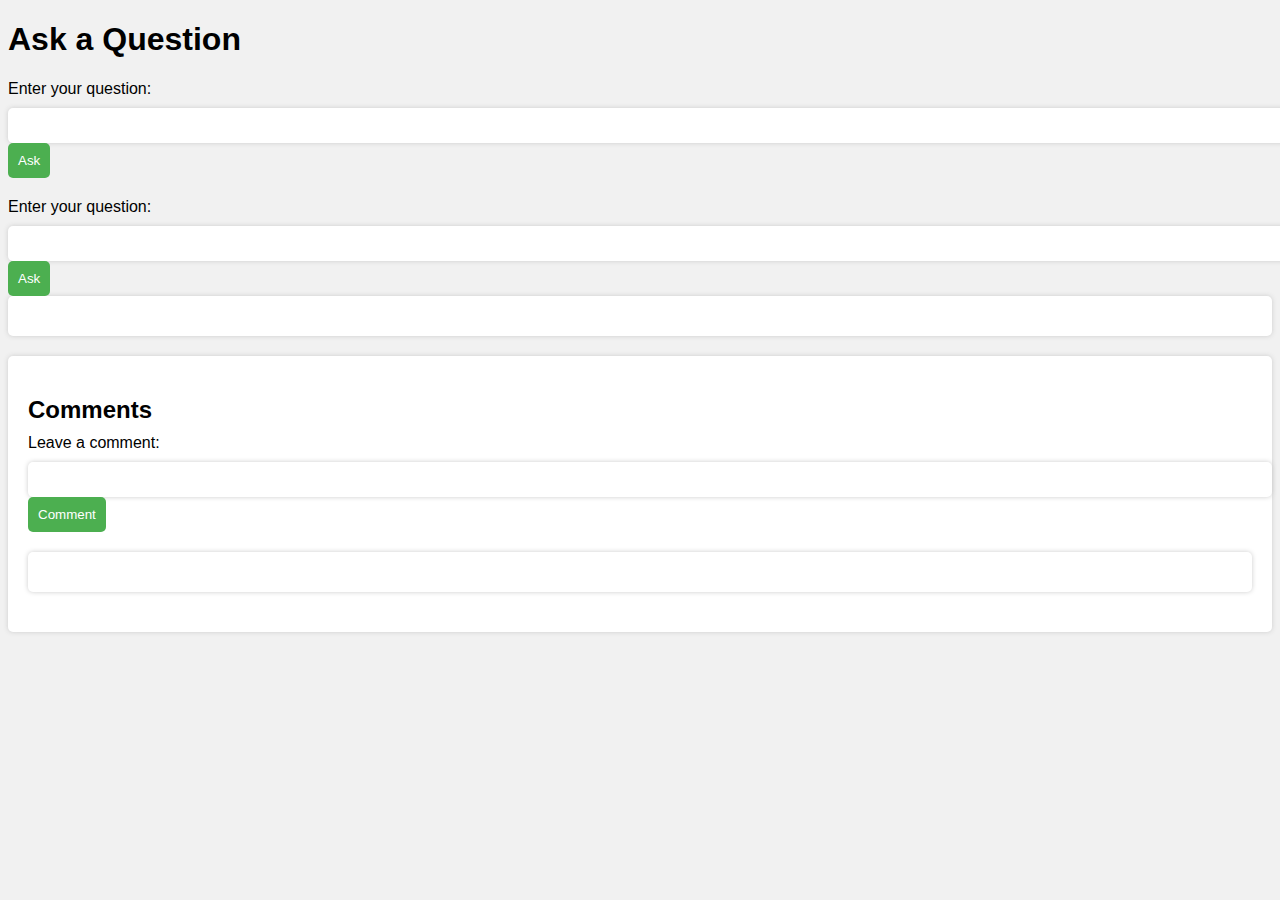
<file: qura like web/index.html>
<!DOCTYPE html>
<html>
<head>
	<title>Ask a Question</title>
	<link rel="stylesheet" type="text/css" href="style.css">
</head>
<body>
	<h1>Ask a Question</h1>
	<form>
		<label for="question">Enter your question:</label>
		<input type="text" id="question" name="question">
		<button type="button" onclick="displayQuestion()">Ask</button>
	</form>
	<for>
		<label for="question">Enter your question:</label>
		<input type="text" id="question" name="question">
		<button type="button" onclick="displayQuestion()">Ask</button>
	</for>
	<div id="display"></div>
	<div id="comment-section">
		<h2>Comments</h2>
		<form>
			<label for="comment">Leave a comment:</label>
			<input type="text" id="comment" name="comment">
			<button type="button" onclick="addComment()">Comment</button>
		</form>
	<div id="display"></div>
	<script src="script.js"></script>
</body>
</html>
</file>
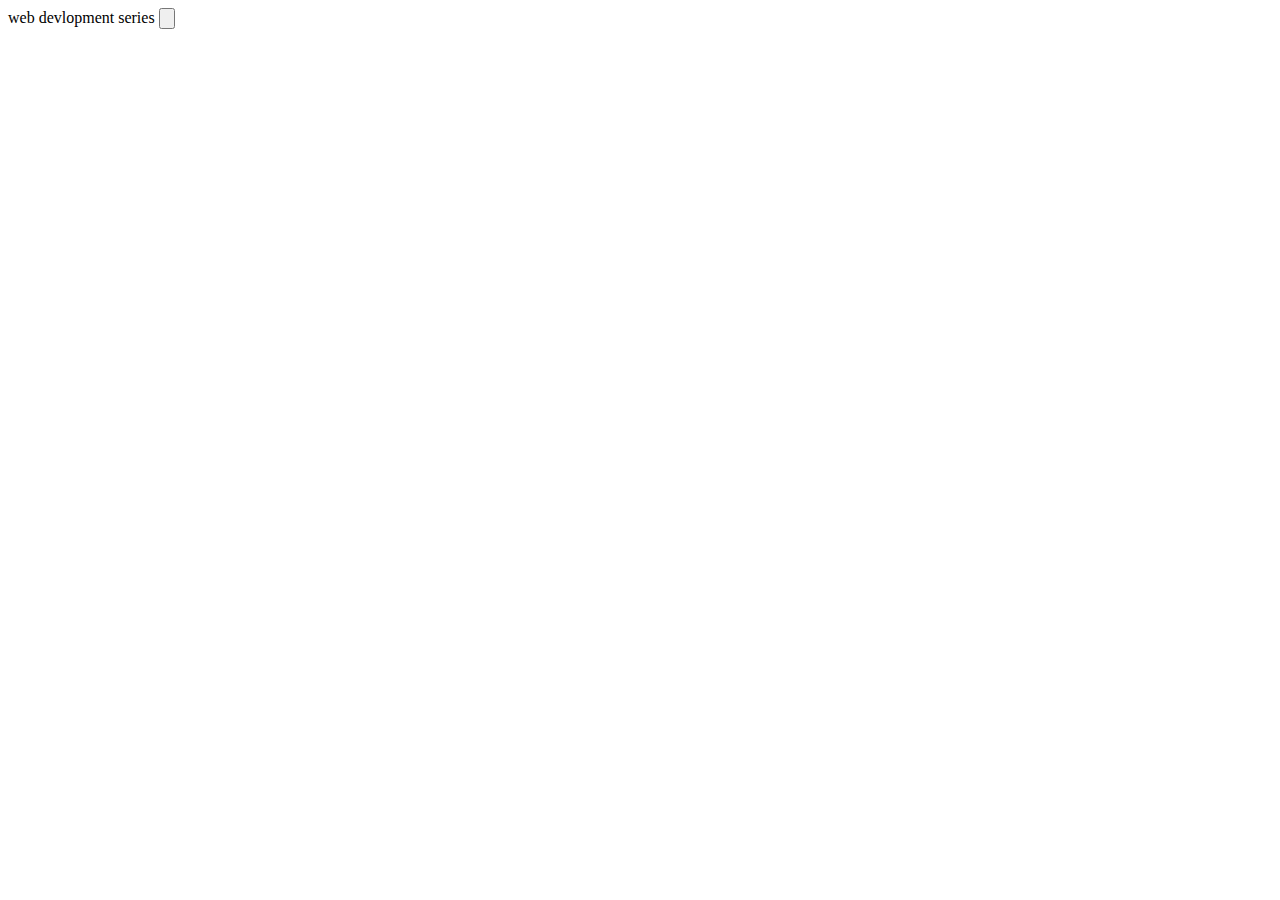
<file: web_develop/index.html>
<!DOCTYPE html>
<html lang="en">
<head>
    <meta charset="UTF-8">
    <meta http-equiv="X-UA-Compatible" content="IE=edge">
    <meta name="viewport" content="width=device-width, initial-scale=1.0">
    <title>web development </title>
</head>
web devlopment series 
<input type="button" text="choose your languages">
<body>
    
</body>
</html>
</file>
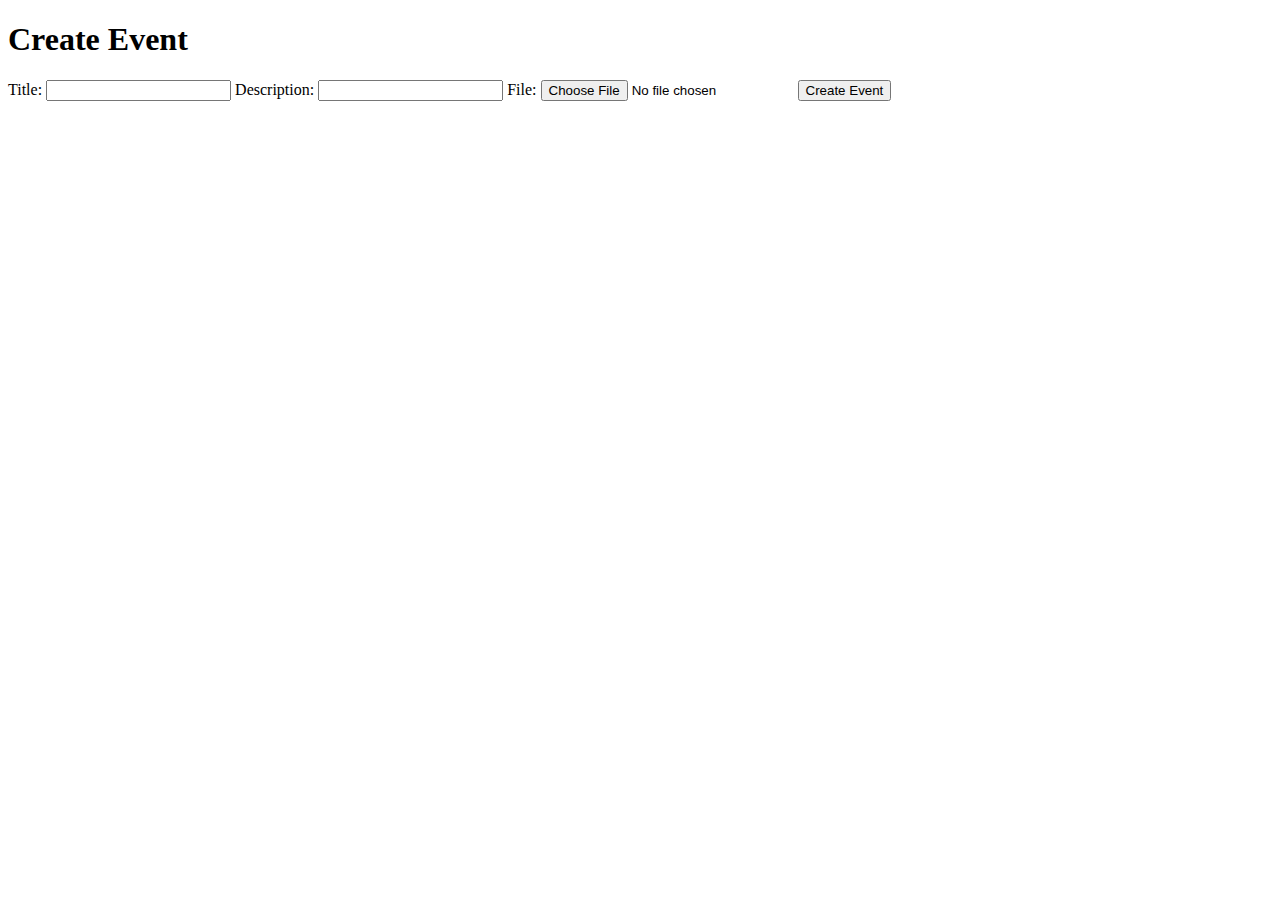
<file: Bindhyeshwori/backend/index.html>
<!DOCTYPE html>
<html lang="en">
<head>
  <meta charset="UTF-8">
  <meta name="viewport" content="width=device-width, initial-scale=1.0">
  <title>File Upload</title>
</head>
<body>

  <h1>Create Event</h1>

  <form id="eventForm" method="post" enctype="multipart/form-data">
    <label for="title">Title:</label>
    <input type="text" id="title" name="title" required>

    <label for="description">Description:</label>
    <input type="text" id="description" name="description" required>

    <label for="file">File:</label>
    <input type="file" id="file" name="file" required>

    <!-- Use a different name for the custom function -->
    <button type="button" onclick="submitEvent()">Create Event</button>
  </form>

  <script>
    async function submitEvent() {
      const title = document.getElementById('title').value;
      const description = document.getElementById('description').value;
      const fileInput = document.getElementById('file');

      const formData = new FormData();
      formData.append('title', title);
      formData.append('description', description);
      formData.append('file', fileInput.files[0]);

      try {
        const response = await fetch('http://localhost:3000/events/create', {
          method: 'POST',
          body: formData,
        });

        if (response.ok) {
          const result = await response.json();
          console.log('Event created:', result);
        } else {
          const errorText = await response.text();
          console.error('Error creating event:', errorText);
        }
      } catch (error) {
        console.error('Error:', error);
      }
    }
  </script>

</body>
</html>
</file>
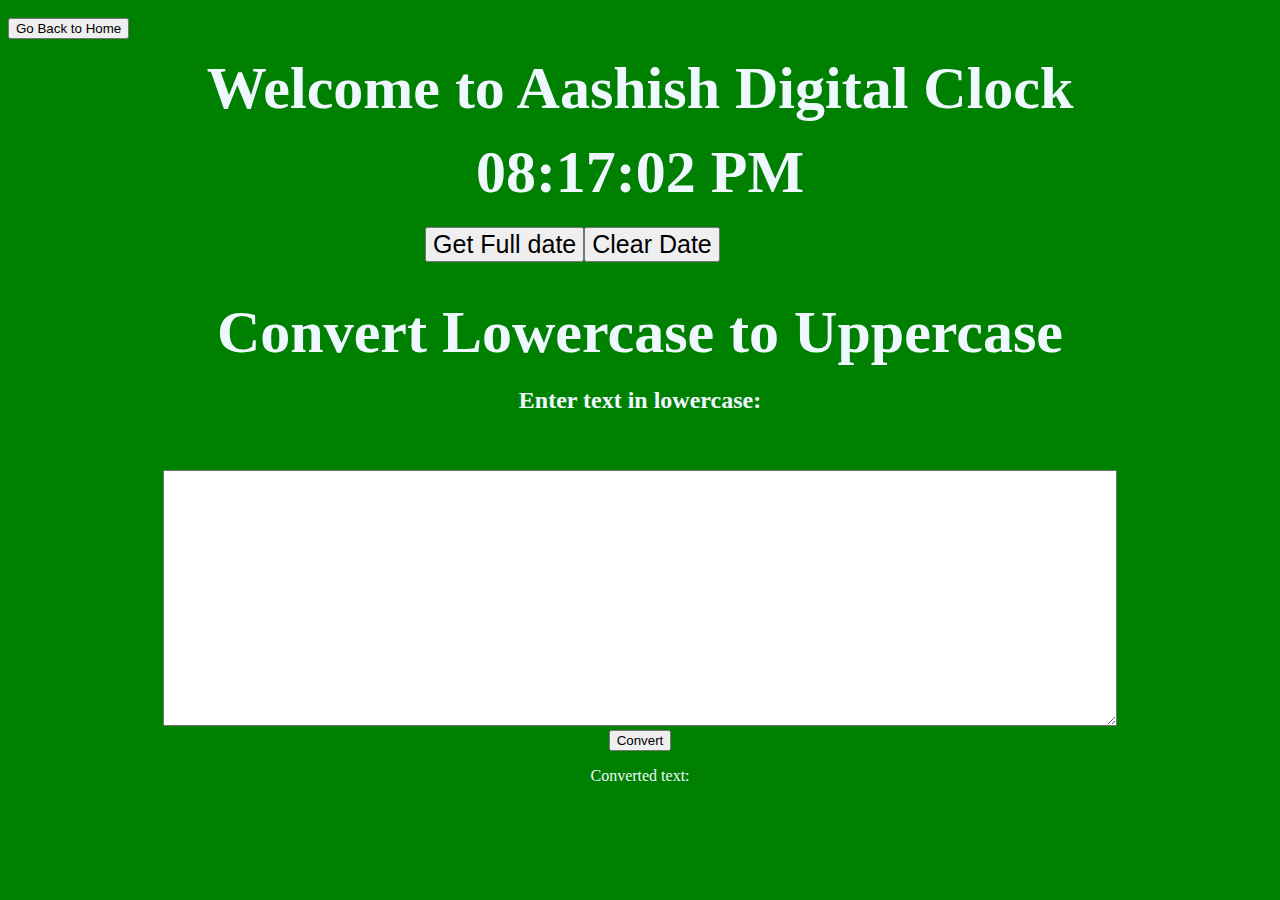
<file: livetime.html>
<!DOCTYPE html>
<html lang="en">
<head>
                  <meta charset="UTF-8">
                  <meta name="viewport" content="width=device-width, initial-scale=1.0">
                  <title>Today time|| </title>
</head>
<style>
     body{
          background-color: green;
          color: aliceblue;
          padding-top: 10px;
     }
                  h1{
                                    font-size:60px;
                                    text-align:center;
                                    margin: auto;
                                    padding-top: 15px;


                  }
                  .button{
                    align-items: center;
                    text-align: center;
                    font-size: 25px;
                    float: left;
                  }
                  .showdate{
                    padding-left: 33%;
                    margin: auto;
                  }
                  .converter{
                    margin: auto;
                    text-align: center;
                    padding-top: 20px;
                  }
</style>

<body onload="showTime()">
  <button onclick="goHome()"  class="botton">Go Back to Home</button>
     <h1>Welcome to Aashish Digital Clock </h1>
     <h1></h1>   
     <div class="showdate">
     <h2></h2>

     <button onclick="showDate()" class="button">Get Full date</button>
     <button onclick="clearDate()" class="button">Clear Date</button>
   </div> 
   <br>
   <br>
   

   <script>
       function goHome() {
           window.location.href = 'index.html'; // Replace 'index.html' with your home page URL
       }
   </script>
   
   <div class="converter">
   <h1>Convert Lowercase to Uppercase</h1>
    <form>
     <h2>Enter text in lowercase:</h2><br><br>
        <textarea style="height: 250px; width: 75%;"  id="inputText"></textarea>
        <br>
        <button type="button" onclick="convertText()">Convert</button>
    </form>
    <p>Converted text: <span id="outputText"></span></p>

</div>
       
</body>
<script type=text/javascript>
function showTime(){

                  var d= new Date();
                  var h= d.getHours();
                  var m =d.getMinutes();
                  var s= d.getSeconds();
                  var session= "AM";
                  h=h<10 ? "0"+h :h;
                  m=m<10 ? "0"+m :m;
                  s=s<10 ? "0"+s :s;
                  if(h>12)
                  {
                    h=h-12;
                  }
                  if(h<=12)
                  {
                    session= "PM"
                  }
                  var time = h + ":"+ m + ":"+ s+ " "+session ;
                  document.getElementsByTagName('h1')[1].innerText=time;
                  setInterval(showTime, 1000);
                 
}
var d;
function showDate(){
d= new Date();
document.getElementsByTagName('h2')[0].innerText=d;

}

function clearDate() {
        document.getElementsByTagName('h2')[0].innerText = '';
    }

    function convertText() {
            const inputElement = document.getElementById("inputText");
            const outputElement = document.getElementById("outputText");

            if (inputElement && outputElement) {
                const inputValue = inputElement.value;
                const convertedValue = inputValue.toUpperCase();
                outputElement.textContent = convertedValue;
            }
        }

</script>
</html>
</file>
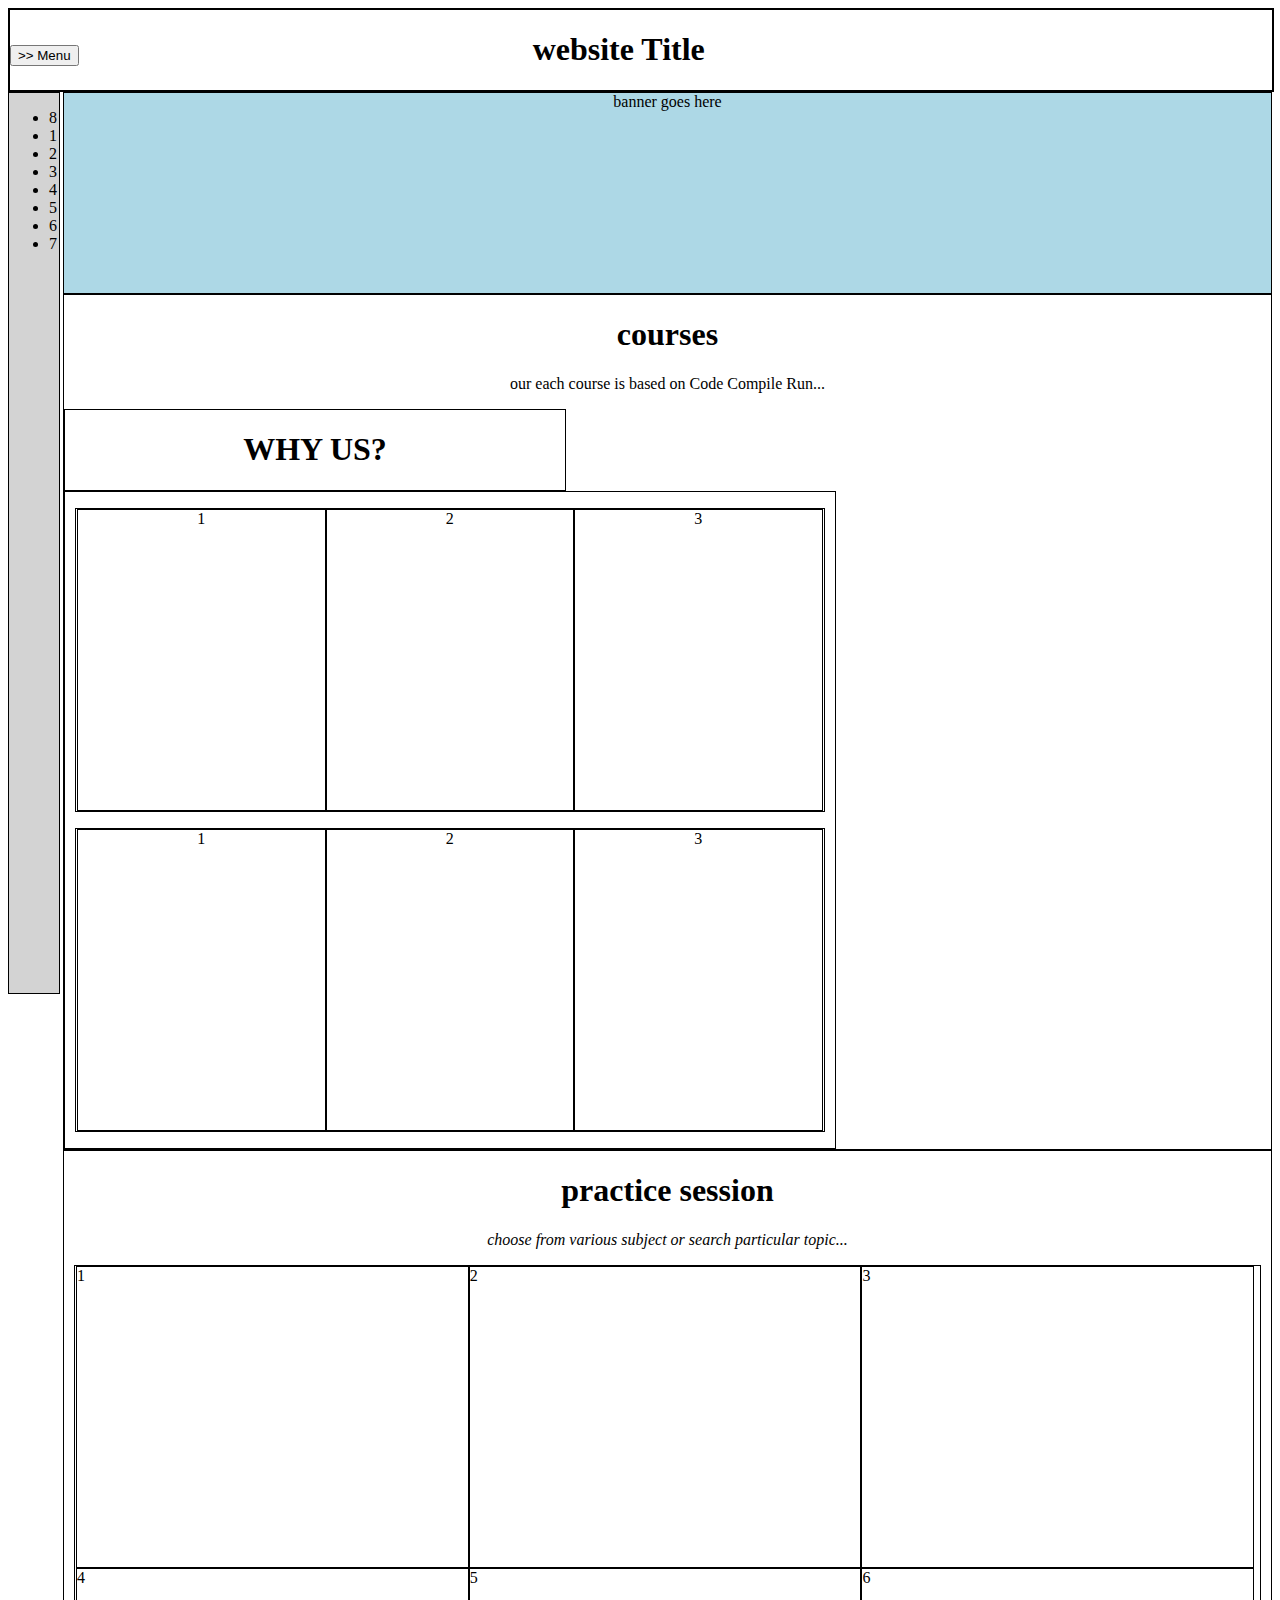
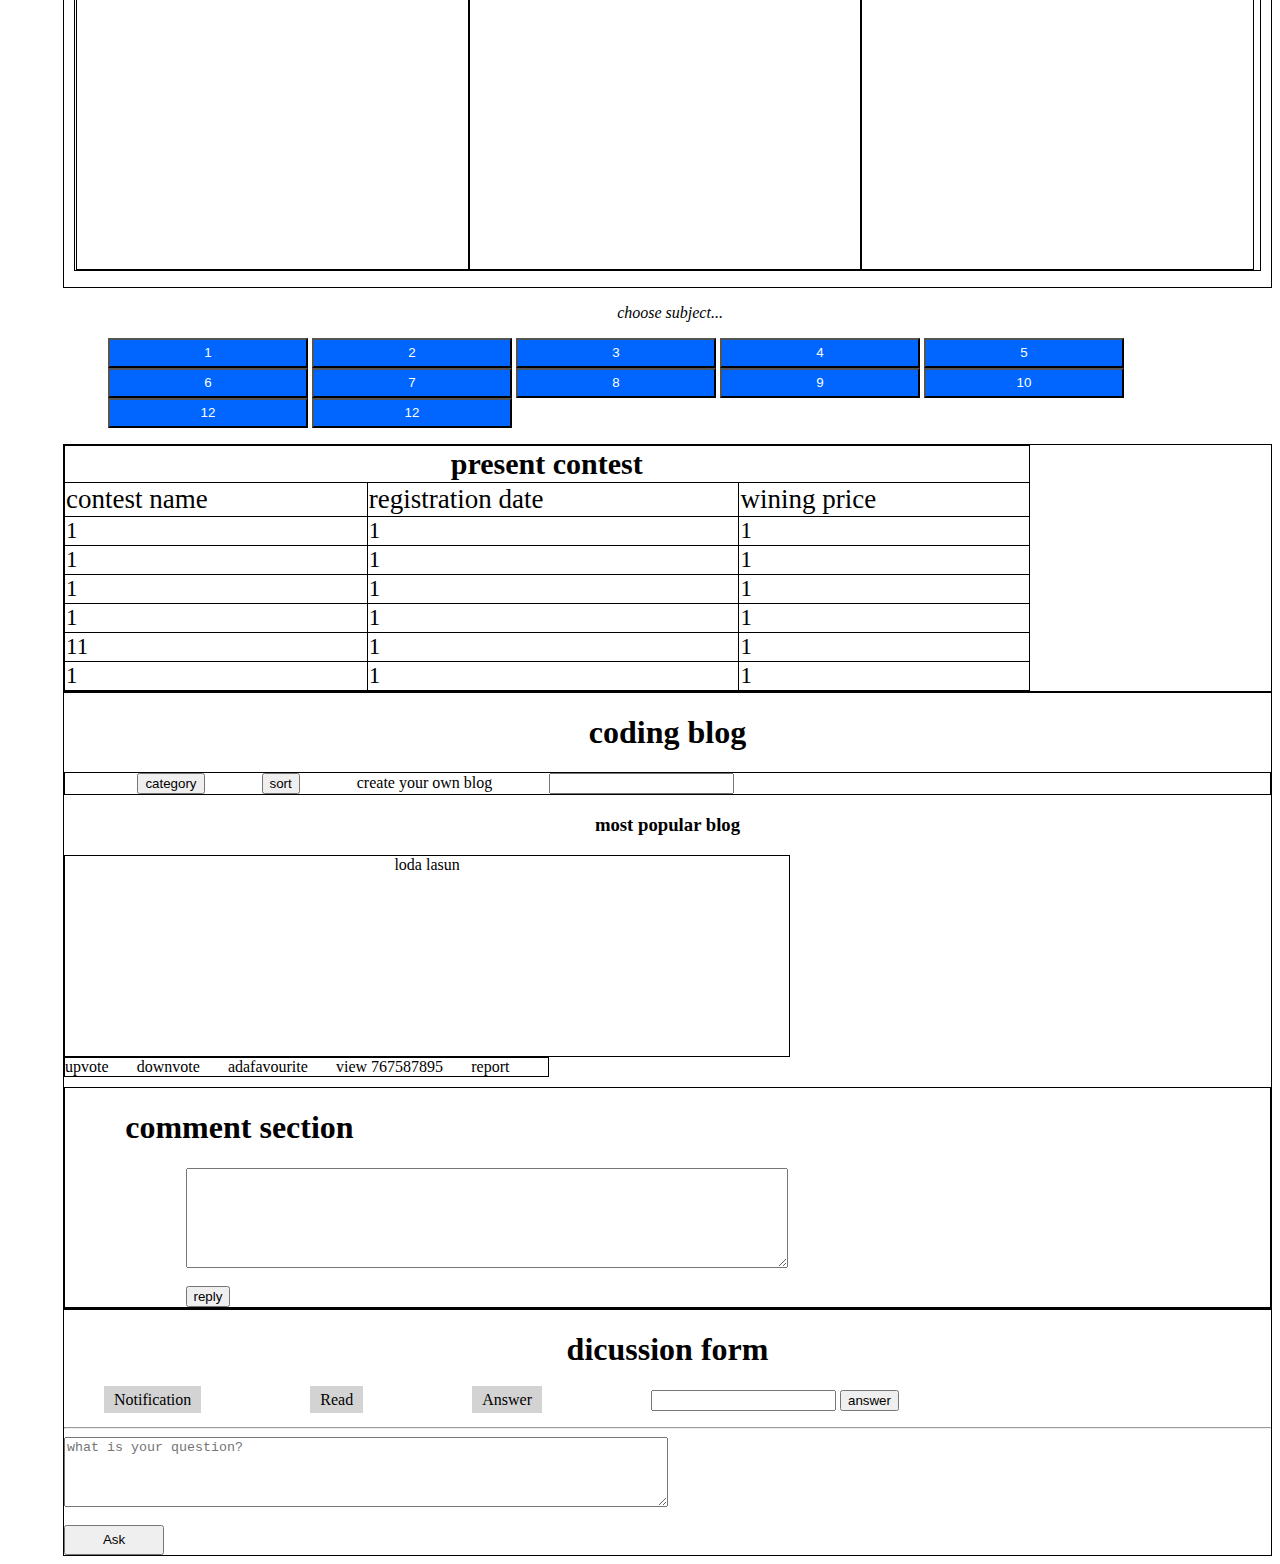
<file: website-template-master/codersestate.html>
<html>
<head>


<link href="mystyle.css" type="text/css" rel="stylesheet" />


<script>
function openNav() {
    document.getElementById("vertical_menu_div").style.width = "200px";
}


</script>



</head>
<body>
<div id = "horizonal_menu_div" class = "horizonal_menu_bar">
<ul id = "horizonal_menu_ul" class = "horizonal_menu_bar">
<li  class = "horizonal_menu_bar">
<button id = "option_button" class = "horizonal_menu_bar" onclick = "openNav()">>> Menu</button>
</li>
<li  class = "horizonal_menu_bar">
<h1>website Title</h1>
</li>
</ul>
</div>


<div id = "vertical_menu_div" class = "vertical_menu_bar">

<ul id = "vertical_menu_ul" class = "vertical_menu_bar">
<li  class = "vertical_menu_li">8</li>

<li class = "vertical_menu_li">1</li>

<li class = "vertical_menu_li">2</li>

<li class = "vertical_menu_li">3</li>

<li class = "vertical_menu_li">4</li>

<li class = "vertical_menu_li">5</li>

<li class = "vertical_menu_li">6</li>

<li class = "vertical_menu_li">7</li>
</ul>


</div>

<div id = "banner">banner goes here</div>

<div id = "courses_outer_div" class = "courses" style = "text-align:center;">
  <h1> courses </h1>
  <p>our each course is based on Code Compile Run...</p>
  <div id = "courses_introduction_div">
 
 <h1>WHY US?</h1> 
  
  
  
  </div>
  <div id = "courses_inter_div">
       <ul class = "courses_inter_ul">
	   <li class = "courses_inter_li">1</li>
	   
	    <li class = "courses_inter_li">2</li>
		
		 <li class = "courses_inter_li">3</li>
	   </ul>
	   
	    <ul class = "courses_inter_ul">
	   <li class = "courses_inter_li">1</li>
	   
	    <li class = "courses_inter_li">2</li>
		
		 <li class = "courses_inter_li">3</li>
	   </ul>
	   
  </div>

</div>

<div id = "practice_div">
<h1>practice session</h1>
<p><em> choose from various subject or search particular topic...</em></p>
<ul id = "practice_ul">

<li class = "practice_li">1</li>
<li class = "practice_li">2</li>
<li class = "practice_li">3</li>
<li class = "practice_li">4</li>
<li class = "practice_li">5</li>
<li class = "practice_li">6</li>
</ul>

</div>

<div id = "test_div">
<p><em>choose subject...</em></p>
<ul id = "test_ul">
<button class = "test_button"><li>1</li></button>
<button class = "test_button" ><li>2</li></button>
<button class = "test_button"><li>3</li></button>
<button class = "test_button"><li>4</li></button>
<button class = "test_button"><li>5</li></button>
<button class = "test_button"><li>6</li></button>
<button class = "test_button"><li>7</li></button>
<button class = "test_button"><li>8</li></button>
<button class = "test_button"><li>9</li></button>
<button class = "test_button"><li>10</li></button>
<button class = "test_button"><li>12</li></button>
<button class = "test_button"><li>12</li></button>
</ul>
</div>

<div id = "compete_div">
<table id = "compete_table">
<tr ><th id = "compete_th" colspan="3" >present contest</th></tr>
<tr class = "compete_tr">
<td class = "compete_td">contest name</td>
<td class = "compete_td">registration date</td>
<td class = "compete_td">wining price </td>


</tr>

<tr>
<td>1</td>
<td>1</td>
<td>1</td>
</tr>

<tr>
<td>1</td>
<td>1</td>
<td>1</td>
</tr>

<tr>
<td>1</td>
<td>1</td>
<td>1</td>
</tr>

<tr>
<td>1</td>
<td>1</td>
<td>1</td>
</tr>

<tr>
<td>11</td>
<td>1</td>
<td>1</td>
</tr>
<tr>
<td>1</td>
<td>1</td>
<td>1</td>
</tr>
</table>

</div>
<div id = "blogpost_div">
<h1>coding blog</h1>
<div id = "blogpost_menu_bar">
<button>category</button>
<button>sort</button>
<a>create your own blog </a>
<input type = "search" name = "blosg">
</div>
<h3>most popular blog</h3>
<div class = "blogs" id = "blog_container">loda lasun
</div>
<div id = "blogsstat">
<a>upvote</a>
<a>downvote</a>
<a>adafavourite</a>
<a>view 767587895</a>
<a>report</a>




</div>
<div id = "blogpost_comment">
<h1 style = "margin-left:5%;">comment section</h1>
<textarea style = "margin-left:10%;width:50%;height:100px;"></textarea></br></br>
<button style = "margin-left:10%;">reply</button>

</div>
</div>

<div id = "ques_div">
<h1>dicussion form </h1>
<ul id = "ques_ul">
<li class = "ques_li">
<a>Notification </a>
</li>
<li class = "ques_li"><a> Read </a></li>
<li class = "ques_li"><a> Answer </a></li>
<li class = "ques_li" style = "padding-right:0px;"><input type = "search" name = ""    /></li>
<li class = "ques_li" style = "padding-left:0px;"><input type = "submit" name = "" value = "answer" /></li>
</ul>
<hr>
<textarea id = "ques_textarea" placeholder = "what is your question?"></textarea></br></br>
<button style = "width:100px;height:30px;">Ask</button>
<div id = "top_story"></div>

</div>

</body>


</html>
</file>
<file: qura like web/style.css>
body {
	background-color: #f1f1f1;
	font-family: Arial, sans-serif;
}

form {
	margin-bottom: 20px;
}

label {
	display: block;
	margin-bottom: 10px;
}

input[type="text"] {
	padding: 10px;
	border: none;
	border-radius: 5px;
	box-shadow: 0px 0px 5px #ccc;
	width: 100%;
}

button {
	padding: 10px;
	border: none;
	border-radius: 5px;
	background-color: #4CAF50;
	color: #fff;
	cursor: pointer;
}

button:hover {
	background-color: #3e8e41;
}

#display {
	background-color: #fff;
	padding: 20px;
	border-radius: 5px;
	box-shadow: 0px 0px 5px #ccc;
}
body {
	background-color: #f1f1f1;
	font-family: Arial, sans-serif;
}

for {
	margin-bottom: 20px;
}

label {
	display: block;
	margin-bottom: 10px;
}

input[type="text"] {
	padding: 10px;
	border: none;
	border-radius: 5px;
	box-shadow: 0px 0px 5px #ccc;
	width: 100%;
}

button {
	padding: 10px;
	border: none;
	border-radius: 5px;
	background-color: #4CAF50;
	color: #fff;
	cursor: pointer;
}

button:hover {
	background-color: #3e8e41;
}

#display {
	background-color: #fff;
	padding: 20px;
	border-radius: 5px;
	box-shadow: 0px 0px 5px #ccc;
	margin-bottom: 20px;
}

#comment-section {
	background-color: #fff;
	padding: 20px;
	border-radius: 5px;
	box-shadow: 0px 0px 5px #ccc;
}

#comment-section h2 {
	margin-bottom: 10px;
}

#comment-list {
	list-style: none;
	padding: 0;
	margin: 0;
}

.comment {
	padding: 10px;
	border: none;
	border-radius: 5px;
	background-color: #f1f1f1;
	margin-bottom: 10px;
}
</file>
<file: website-template-master/mystyle.css>
div#horizonal_menu_div {border:1px solid black;
                        width:100%;
						
						
					
					    
				
					
						 
					
					
						}
						
ul#horizonal_menu_ul {list-style-type:none;
                       border:1px solid black;
					   margin:0px 0px;
                       
					   padding:0px;
					  
					   
					   
					   }

			li.horizonal_menu_bar {padding-right:450px;
				display:inline-block;}


button#option_button {}
			


div#vertical_menu_div {border:1px solid black;
                        height:100%;
						width:50px;
						position:fixed;
						display:block;
                        background-color:lightgrey;
						z-index:1;
                      
						}		

div#banner {border:1px solid black;
            height:200px;
			margin-left:55px;
			background-color:lightblue;
			text-align:center
			}
			
					

div#courses_outer_div {border:1px solid black;
                          
						  margin-left:55px;
						  overflow:auto;
						  

}

div#courses_introduction_div {border:1px solid black;
                               width:500px;
							   display:inline-block;
							   float:left;
							   
							   }
div#courses_inter_div {border:1px solid black;
                        width:770px;
						
						display:inline-block;
						float:left;
						
						}	


ul.courses_inter_ul,ul#practice_ul {border:1px solid black;
                      overflow:hidden;
					 margin-left:10px;
					 margin-right:10px;
					 padding-left:1px;
						}			

li.courses_inter_li,li.practice_li{float:left;
                     border:1px solid black;
					 z-index:1;
					 list-style-type:none;
					 width:33%;
				
					height:300px;
					  }			
						
div#practice_div { border:1px solid black;
                   margin-left:55px;
                 
				 
				 }			
div#practice_div h1,p {text-align:center;}

div#test_div {margin-left:60px;}
ul#test_ul { list-style-type:none;}
button.test_button { width:200px;height:30px;
                     background-color:rgb(0, 102, 255);
                    }

button.test_button li {color:white;}

div#compete_div {margin-left:55px;
             border:1px solid black;}
			 
table#compete_table {border:1px solid black;
                     width:80%;
					 border-collapse:collapse;
					 }	
th#compete_th {  border:1px solid black;
                  text-align:center;
				  font-size:30px;
                
				}		
tr,td {border:1px solid black;}		
tr.compete_tr {font-size:27px;}		
tr {font-size:23px;}


div#blogpost_div {margin-left:55px;
                    text-align:center;
					border:1px solid black
					
					}

div#blog_container {border:1px solid black;
                    width:60%;
					height:200px;
					}
					
div#blogpost_menu_bar {border:1px solid black;
                        padding:0px 6%;
						text-align:left;
						}	
div#blogpost_menu_bar button,a,input {margin-right:5%;} 	
div#blogsstat	{border:1px solid black;
                  text-align:left;
				  width:40%;
				  }		

div#blogpost_comment {border:1px solid black;
                       text-align:left;
					   margin-top:10px;
					   }
					   
div#ques_div {margin-left:55px;
              border:1px solid black;   
				 
				 }		

div#ques_div h1 {text-align:center;}			
ul#ques_ul {list-style-type:none;}
li.ques_li {display:inline-block;}	
li.ques_li a {background-color:lightgrey;
                  padding:5px 10px; } 
li.ques_li {padding-right:9%;}	

textarea#ques_textarea {min-width:50%;
                        max-width:50%;
						height:70px;
						}
</file>
